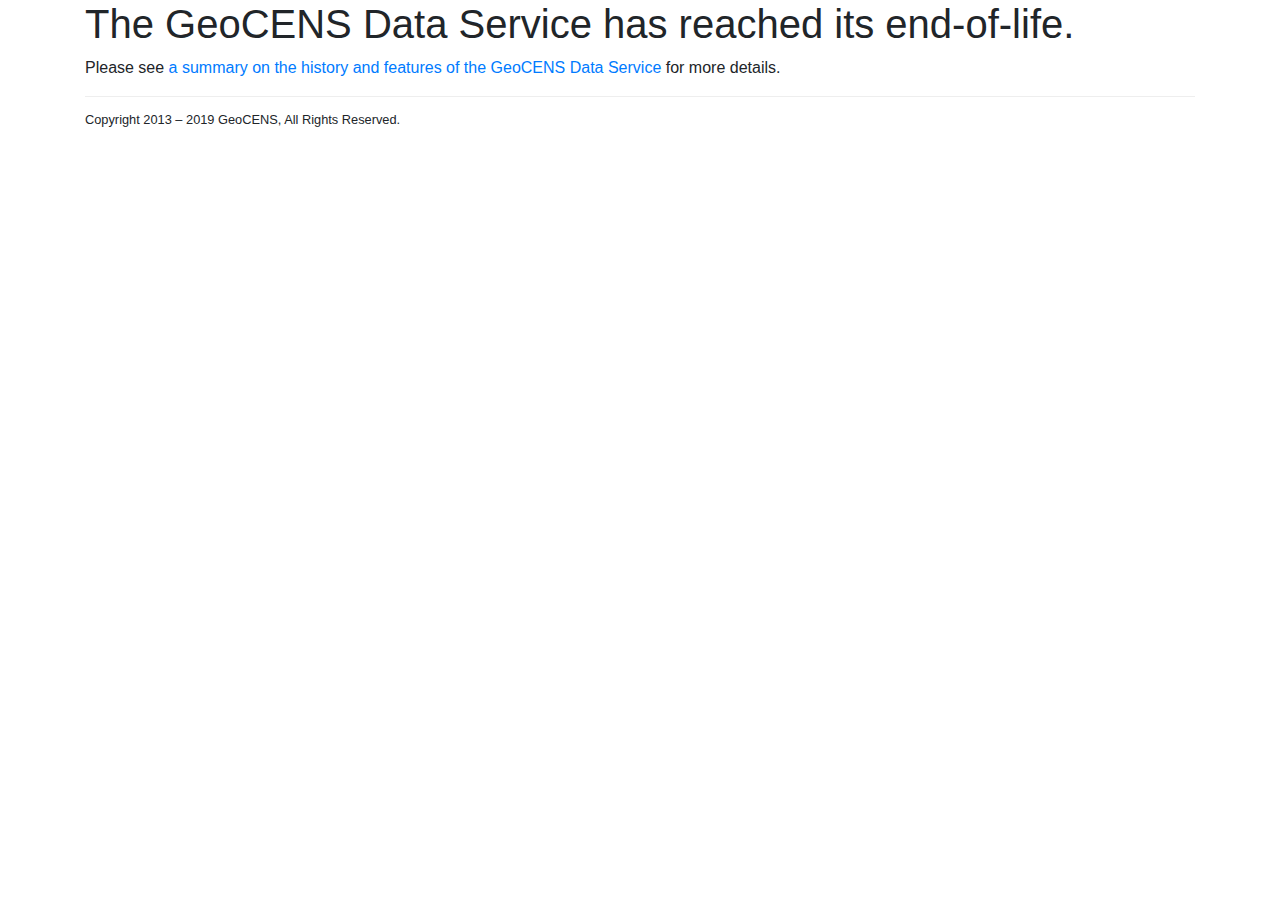
<file: sites/dataservice/index.html>
<!doctype html>
<html class="no-js" lang="en">

<head>
  <meta charset="utf-8">
  <title>GeoCENS Data Service</title>
  <meta name="description" content="GeoCENS Data Service">
  <meta name="viewport" content="width=device-width, initial-scale=1">

  <link rel="stylesheet" href="main.css">
</head>

<body>
  <!--[if IE]>
    <p class="browserupgrade">You are using an <strong>outdated</strong> browser. Please <a href="https://browsehappy.com/">upgrade your browser</a> to improve your experience and security.</p>
  <![endif]-->

  <div class="container">
    <h1>The GeoCENS Data Service has reached its end-of-life.</h1>

    <p>Please see <a href="about.html">a summary on the history and features of the GeoCENS Data Service</a> for more details.</p>

    <footer>
      Copyright 2013 &ndash; 2019 GeoCENS, All Rights Reserved.
    </footer>
  </div>
</body>

</html>
</file>
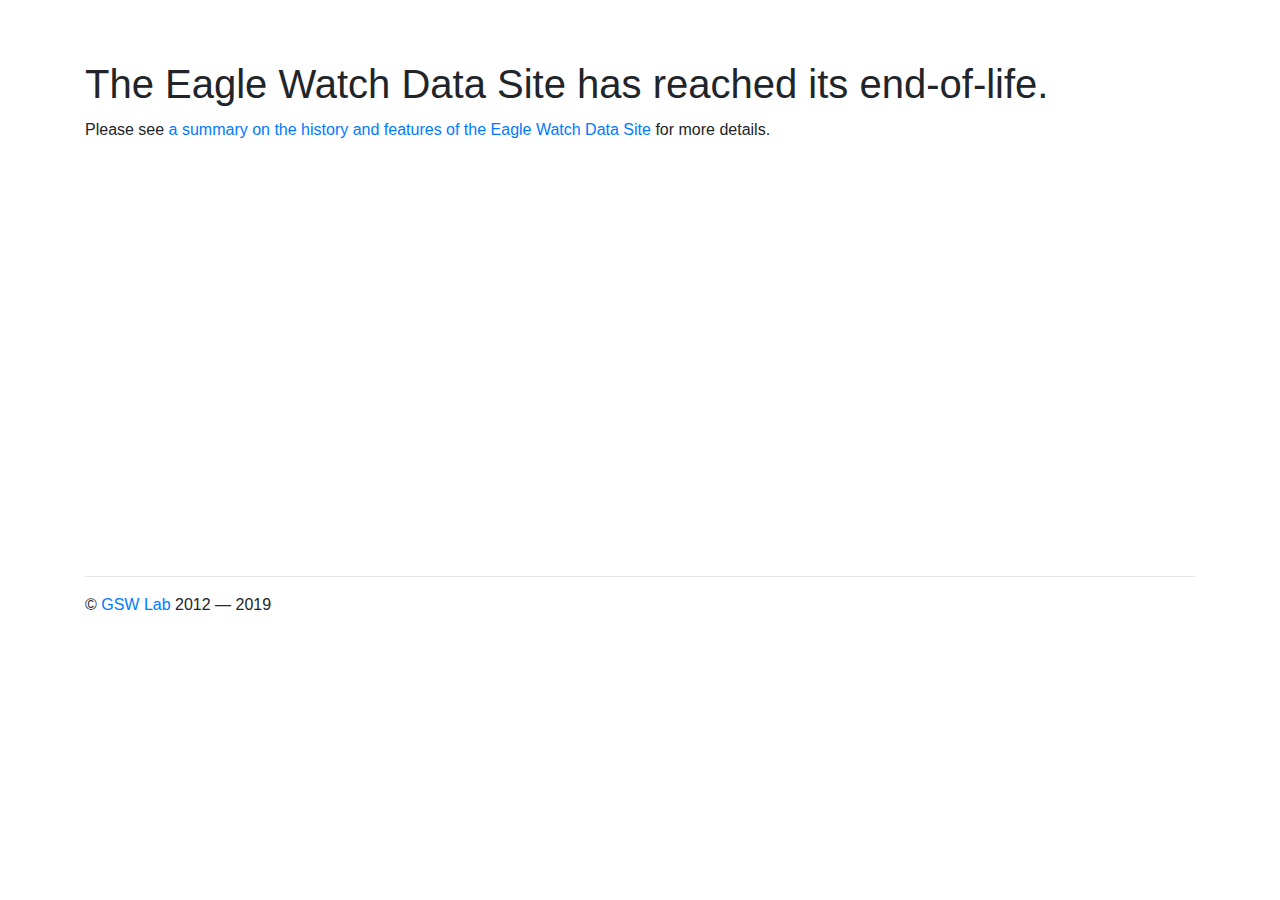
<file: sites/eaglewatch/index.html>
<!doctype html>
<html class="no-js" lang="en">

<head>
  <meta charset="utf-8">
  <title>Rocky Mountain Eagle Watch Data</title>
  <meta name="description" content="Rocky Mountain Eagle Watch Data">
  <meta name="viewport" content="width=device-width, initial-scale=1">

  <link rel="stylesheet" href="main.css">
</head>

<body>
  <!--[if IE]>
    <p class="browserupgrade">You are using an <strong>outdated</strong> browser. Please <a href="https://browsehappy.com/">upgrade your browser</a> to improve your experience and security.</p>
  <![endif]-->

  <div class="container">

    <div class="main-content">

      <h1>The Eagle Watch Data Site has reached its end-of-life.</h1>

      <p>Please see <a href="about.html">a summary on the history and features of the Eagle Watch Data Site</a> for more details.</p>
    </div>

    <hr>

    <footer>
      <p>&copy; <a href="https://geosensorweblab.github.io/">GSW Lab</a> 2012 &mdash; 2019</p>
    </footer>

  </div> <!-- /container -->
</body>

</html>
</file>
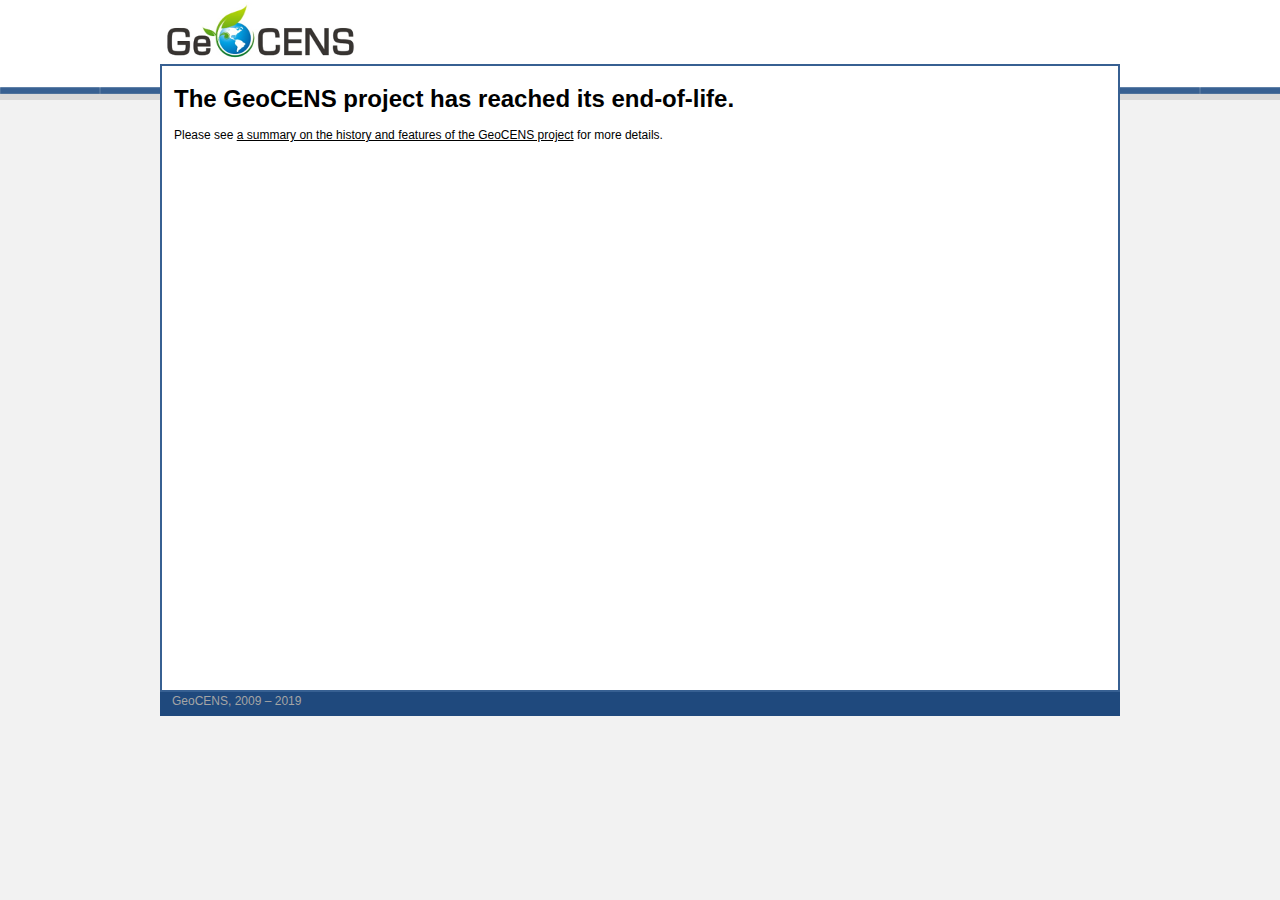
<file: sites/geocens/index.html>
<!doctype html>
<html class="no-js" lang="en">

<head>
  <meta charset="utf-8">
  <title>GeoCENS Portal</title>
  <meta name="description" content="GeoCENS Data Portal">
  <meta name="viewport" content="width=device-width, initial-scale=1">

  <link rel="stylesheet" href="main.css">
</head>

<body>
  <!--[if IE]>
    <p class="browserupgrade">You are using an <strong>outdated</strong> browser. Please <a href="https://browsehappy.com/">upgrade your browser</a> to improve your experience and security.</p>
  <![endif]-->

  <div id="page_margins">
    <div class="page">
      <div id="header">
        <a href="index.html"><img src="images/logo1.png" id="logo"></a>
      </div>

      <div id="main">
        <div id="main_content">
          <h1>The GeoCENS project has reached its end-of-life.</h1>

          <p>Please see <a href="about.html">a summary on the history and features of the GeoCENS project</a> for more details.</p>
        </div>
    </div>

    <div id="footer">
      <ul class="object_list">
        <li>GeoCENS, 2009 &ndash; 2019</li>
      </ul>
    </div>
  </div>
</body>

</html>
</file>
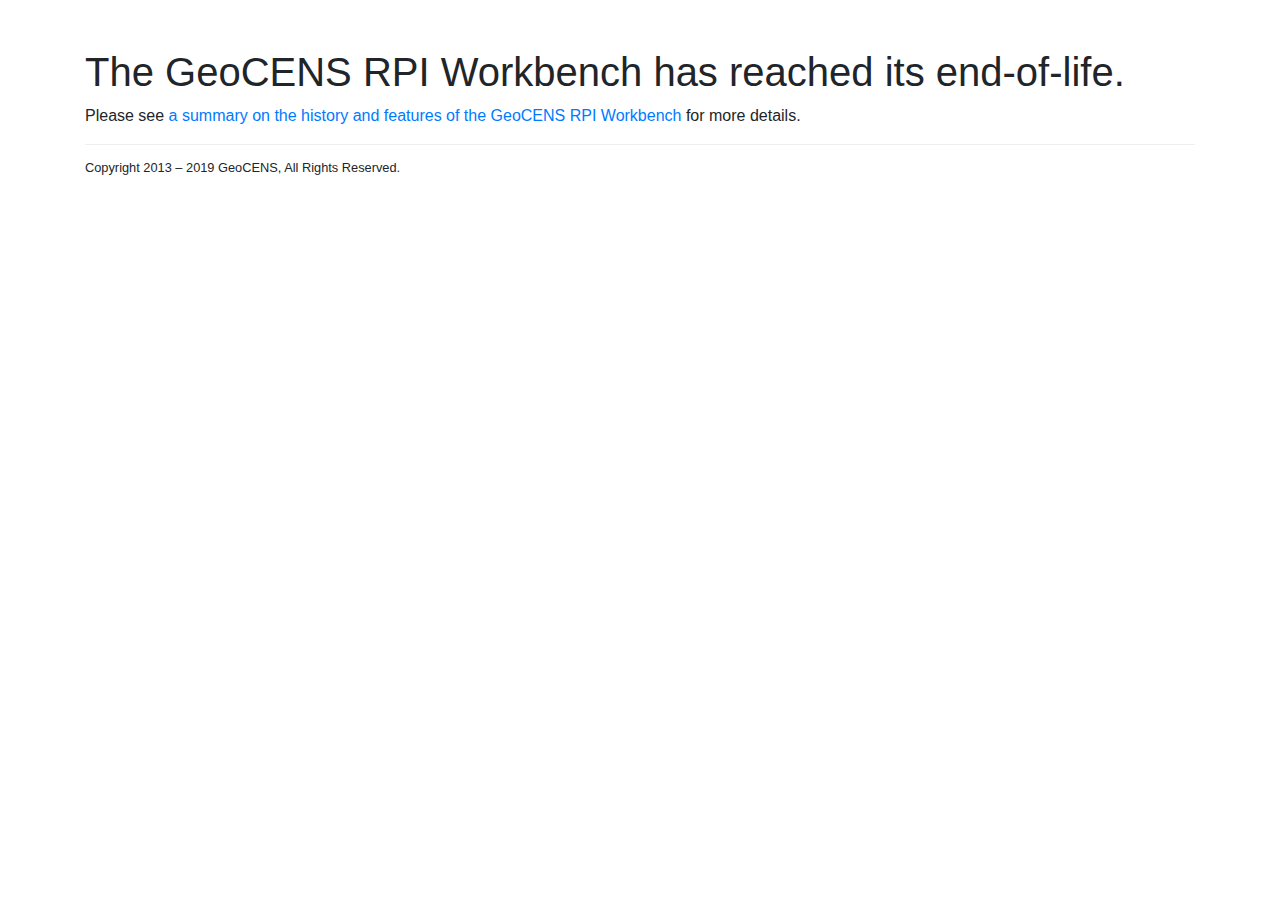
<file: sites/workbench/index.html>
<!doctype html>
<html class="no-js" lang="en">

<head>
  <meta charset="utf-8">
  <title>GeoCENS RPI Workbench</title>
  <meta name="description" content="GeoCENS RPI Workbench">
  <meta name="viewport" content="width=device-width, initial-scale=1">

  <link rel="stylesheet" href="main.css">
</head>

<body>
  <!--[if IE]>
    <p class="browserupgrade">You are using an <strong>outdated</strong> browser. Please <a href="https://browsehappy.com/">upgrade your browser</a> to improve your experience and security.</p>
  <![endif]-->

  <div class="container">
    <h1>The GeoCENS RPI Workbench has reached its end-of-life.</h1>

    <p>Please see <a href="about.html">a summary on the history and features of the GeoCENS RPI Workbench</a> for more details.</p>

    <footer>
      Copyright 2013 &ndash; 2019 GeoCENS, All Rights Reserved.
    </footer>
  </div>
</body>

</html>
</file>
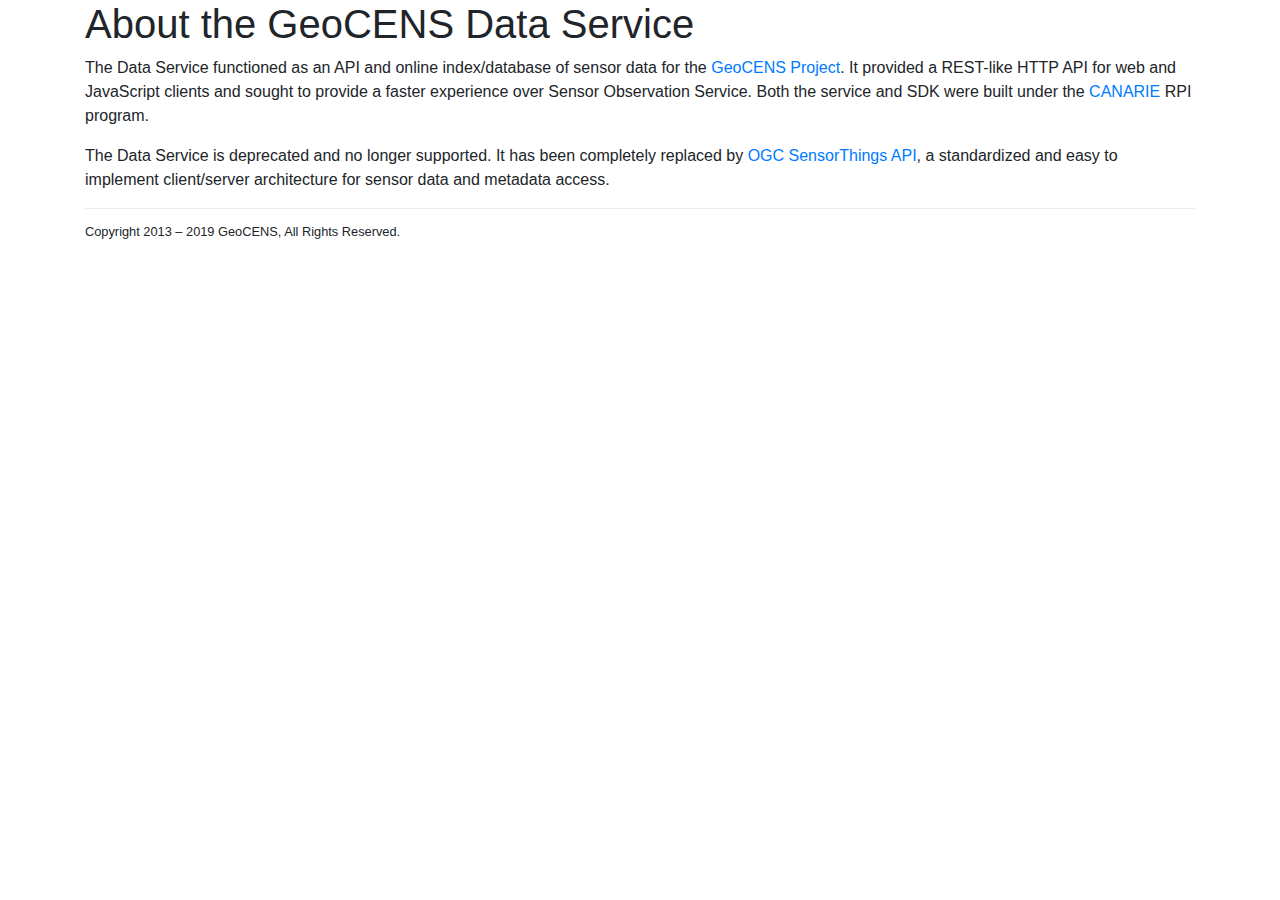
<file: sites/dataservice/about.html>
<!doctype html>
<html class="no-js" lang="en">

<head>
  <meta charset="utf-8">
  <title>About: GeoCENS Data Service</title>
  <meta name="description" content="About: GeoCENS Data Service">
  <meta name="viewport" content="width=device-width, initial-scale=1">

  <link rel="stylesheet" href="main.css">
</head>

<body>
  <!--[if IE]>
    <p class="browserupgrade">You are using an <strong>outdated</strong> browser. Please <a href="https://browsehappy.com/">upgrade your browser</a> to improve your experience and security.</p>
  <![endif]-->

  <div class="container">
    <h1>About the GeoCENS Data Service</h1>

    <p>The Data Service functioned as an API and online index/database of sensor data for the <a href="http://www.geocens.ca">GeoCENS Project</a>. It provided a REST-like HTTP API for web and JavaScript clients and sought to provide a faster experience over Sensor Observation Service. Both the service and SDK were built under the <a href="http://canarie.ca/">CANARIE</a> RPI program.</p>

    <p>The Data Service is deprecated and no longer supported. It has been completely replaced by <a href="https://github.com/opengeospatial/sensorthings">OGC SensorThings API</a>, a standardized and easy to implement client/server architecture for sensor data and metadata access.</p>

    <footer>
      Copyright 2013 &ndash; 2019 GeoCENS, All Rights Reserved.
    </footer>
  </div>
</body>

</html>
</file>
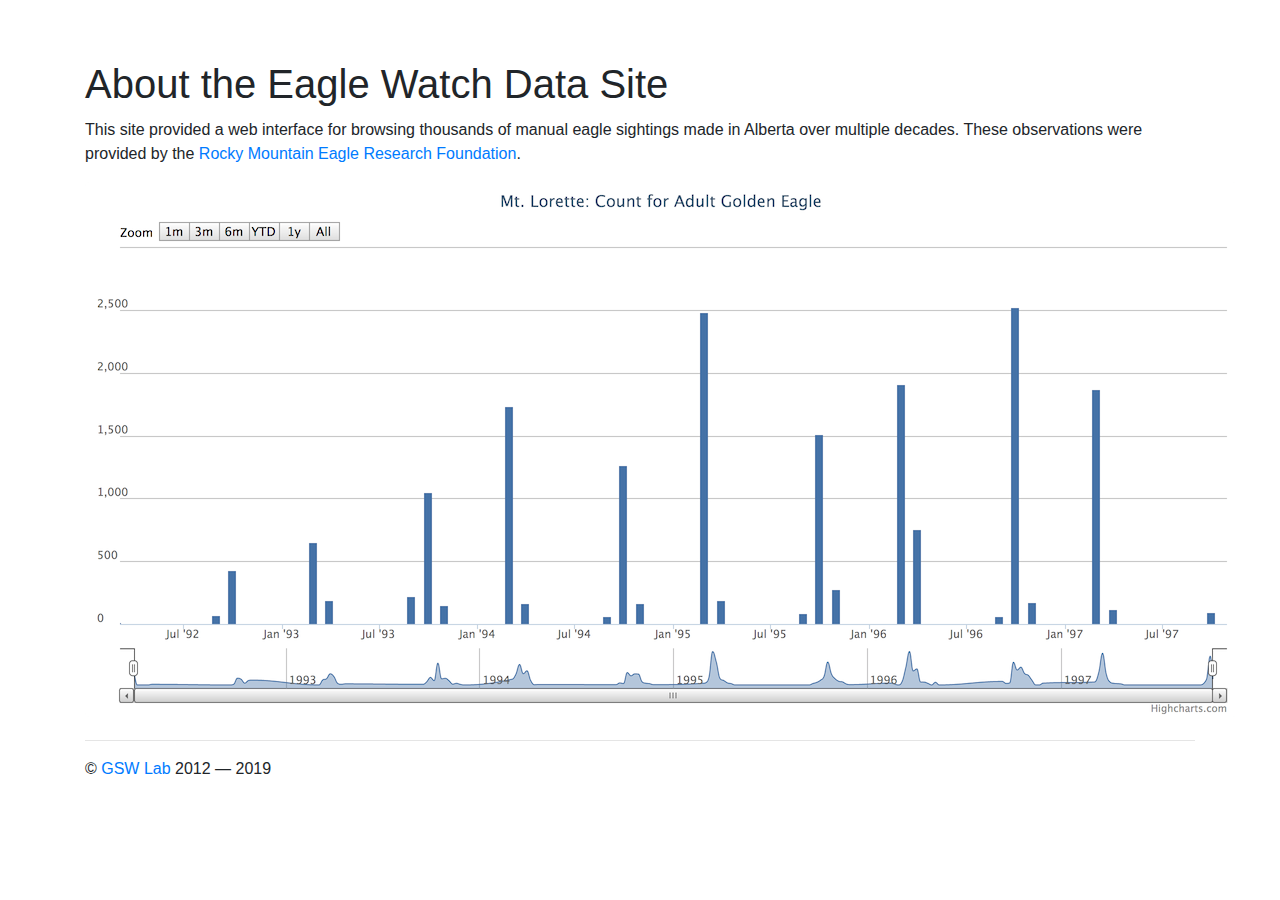
<file: sites/eaglewatch/about.html>
<!doctype html>
<html class="no-js" lang="en">

<head>
  <meta charset="utf-8">
  <title>Rocky Mountain Eagle Watch Data</title>
  <meta name="description" content="Rocky Mountain Eagle Watch Data">
  <meta name="viewport" content="width=device-width, initial-scale=1">

  <link rel="stylesheet" href="main.css">
</head>

<body>
  <!--[if IE]>
    <p class="browserupgrade">You are using an <strong>outdated</strong> browser. Please <a href="https://browsehappy.com/">upgrade your browser</a> to improve your experience and security.</p>
  <![endif]-->

  <div class="container">

    <div class="main-content">

      <h1>About the Eagle Watch Data Site</h1>

      <p>This site provided a web interface for browsing thousands of manual eagle sightings made in Alberta over multiple decades. These observations were provided by the <a href="http://eaglewatch.ca/">Rocky Mountain Eagle Research Foundation</a>.</p>

      <img src="images/sample_graph_50.png">
    </div>

    <hr>

    <footer>
      <p>&copy; <a href="https://geosensorweblab.github.io/">GSW Lab</a> 2012 &mdash; 2019</p>
    </footer>

  </div> <!-- /container -->
</body>

</html>
</file>
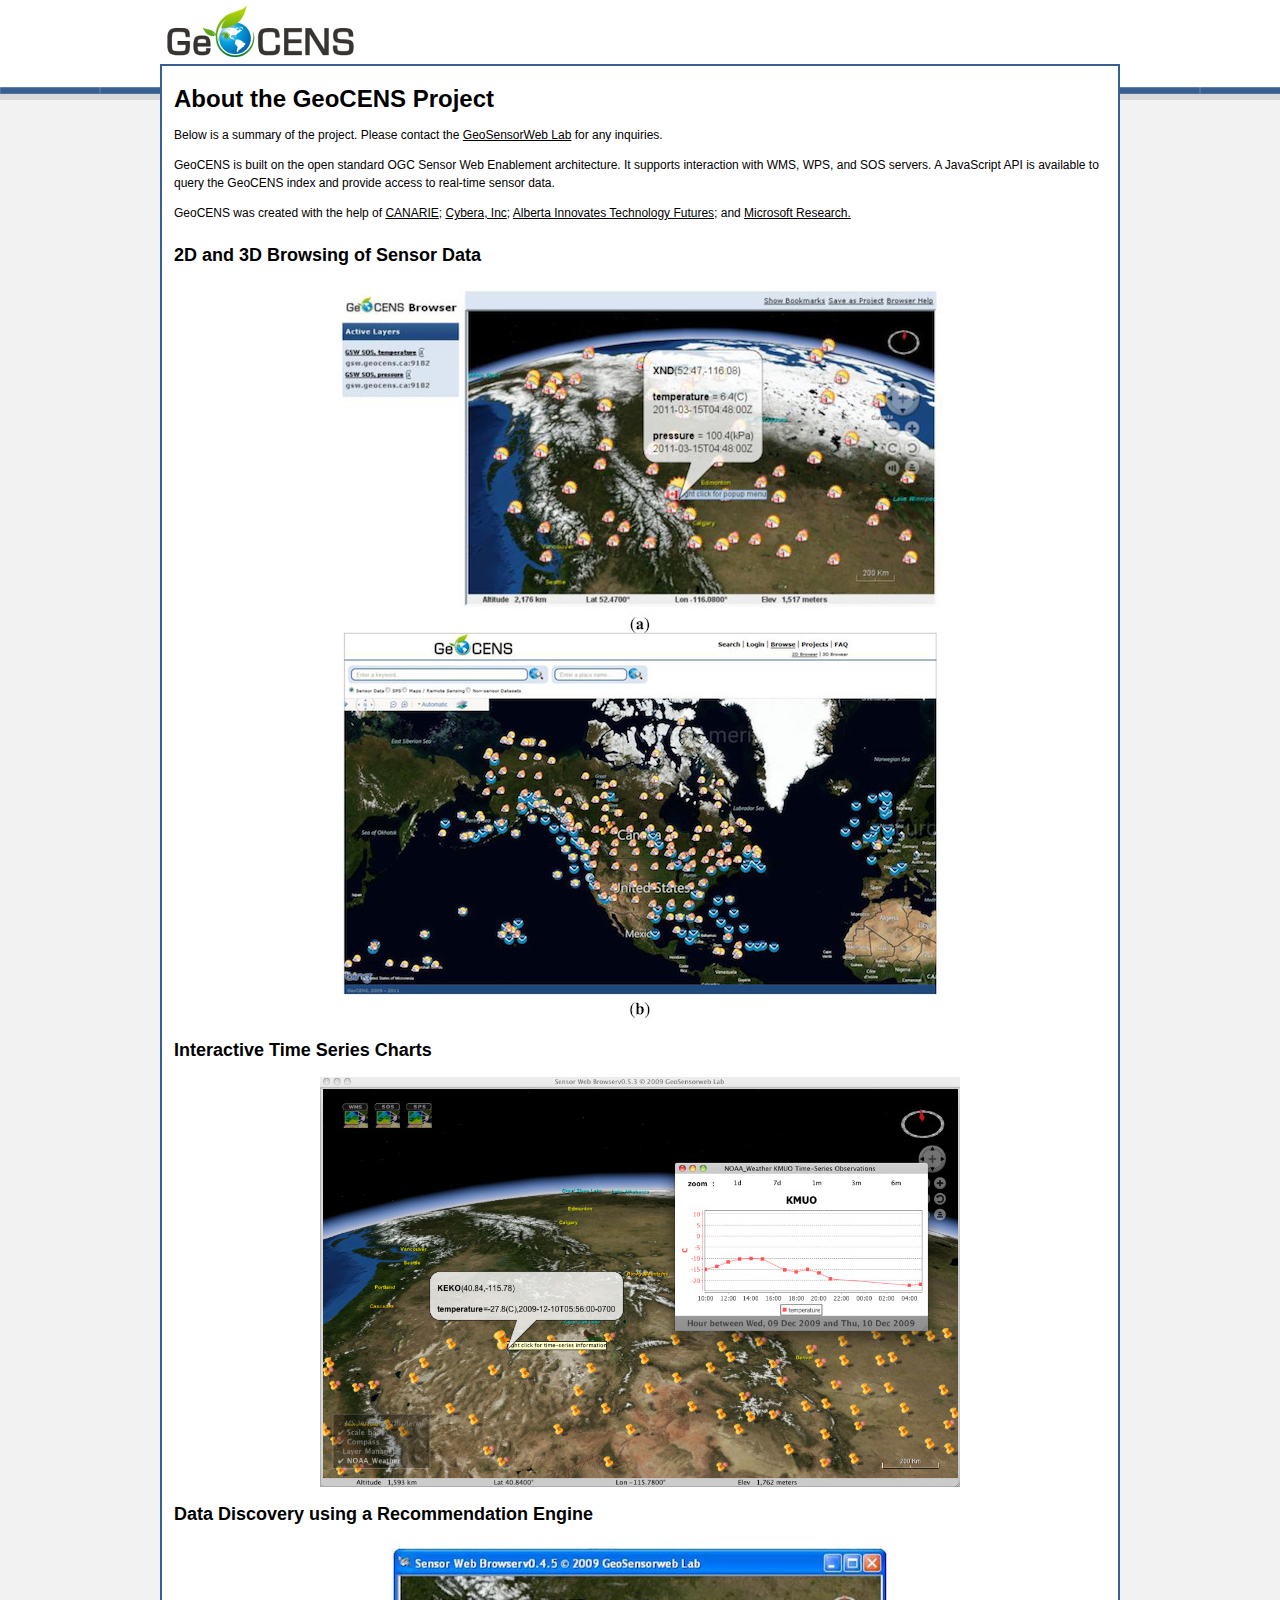
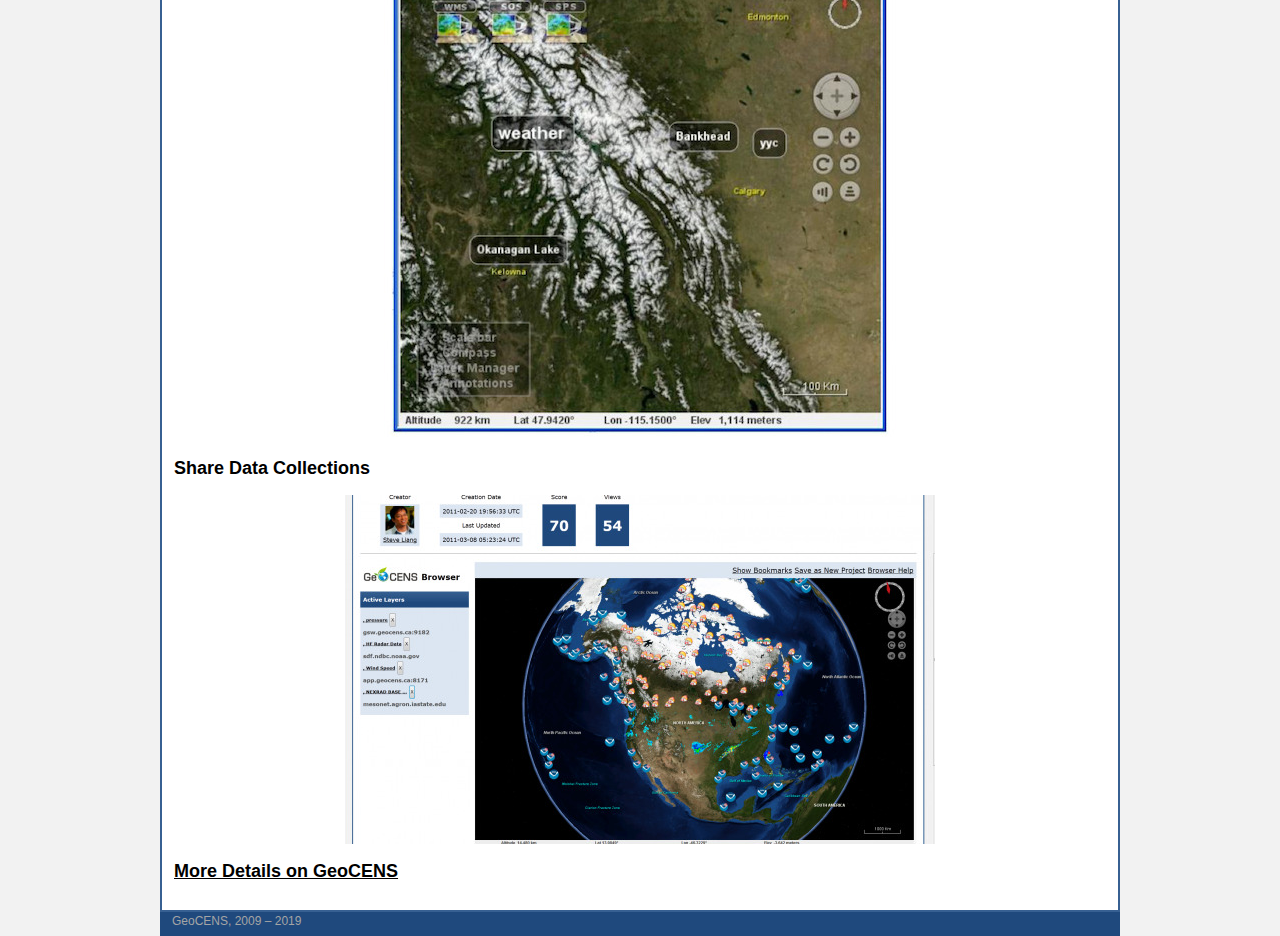
<file: sites/geocens/about.html>
<!doctype html>
<html class="no-js" lang="en">

<head>
  <meta charset="utf-8">
  <title>About: GeoCENS</title>
  <meta name="description" content="GeoCENS Data Portal">
  <meta name="viewport" content="width=device-width, initial-scale=1">

  <link rel="stylesheet" href="main.css">
</head>

<body>
  <!--[if IE]>
    <p class="browserupgrade">You are using an <strong>outdated</strong> browser. Please <a href="https://browsehappy.com/">upgrade your browser</a> to improve your experience and security.</p>
  <![endif]-->

  <div id="page_margins">
    <div class="page">
      <div id="header">
        <a href="index.html"><img src="images/logo1.png" id="logo"></a>
      </div>

      <div id="main">
        <div id="main_content">
          <h1>About the GeoCENS Project</h1>
          <p>Below is a summary of the project. Please contact the <a href="https://geosensorweblab.github.io/">GeoSensorWeb Lab</a> for any inquiries.</p>

          <p>GeoCENS is built on the open standard OGC Sensor Web Enablement architecture. It supports interaction with WMS, WPS, and SOS servers. A JavaScript API is available to query the GeoCENS index and provide access to real-time sensor data.</p>

          <p>GeoCENS was created with the help of <a href="http://canarie.ca/">CANARIE</a>; <a href="http://www.cybera.ca/">Cybera, Inc</a>; <a href="https://albertainnovates.ca/">Alberta Innovates Technology Futures</a>; and <a href="https://www.microsoft.com/en-us/research/">Microsoft Research.</p></a>

          <h2>2D and 3D Browsing of Sensor Data</h2>
          <img src="images/browsers.jpg">

          <h2>Interactive Time Series Charts</h2>
          <img src="images/chart.jpg">

          <h2>Data Discovery using a Recommendation Engine</h2>
          <img src="images/recommendation-engine.jpg">

          <h2>Share Data Collections</h2>
          <img src="images/project-view.jpg">

          <h2><a href="http://www.geocens.ca/">More Details on GeoCENS</a></h2>
        </div>
    </div>

    <div id="footer">
      <ul class="object_list">
        <li>GeoCENS, 2009 &ndash; 2019</li>
      </ul>
    </div>
  </div>
</body>

</html>
</file>
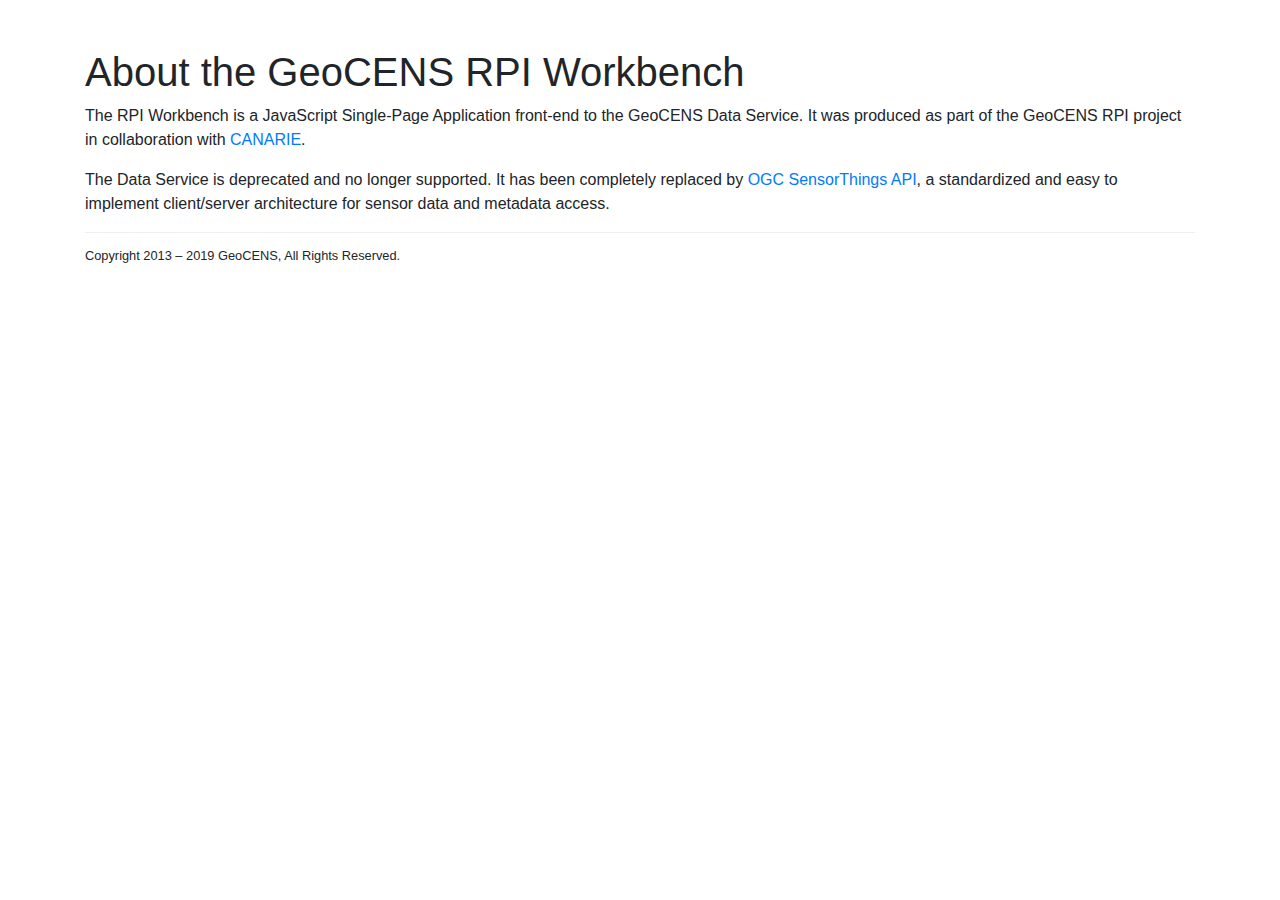
<file: sites/workbench/about.html>
<!doctype html>
<html class="no-js" lang="en">

<head>
  <meta charset="utf-8">
  <title>About: GeoCENS RPI Workbench</title>
  <meta name="description" content="About: GeoCENS RPI Workbench">
  <meta name="viewport" content="width=device-width, initial-scale=1">

  <link rel="stylesheet" href="main.css">
</head>

<body>
  <!--[if IE]>
    <p class="browserupgrade">You are using an <strong>outdated</strong> browser. Please <a href="https://browsehappy.com/">upgrade your browser</a> to improve your experience and security.</p>
  <![endif]-->

  <div class="container">
    <h1>About the GeoCENS RPI Workbench</h1>

    <p>The RPI Workbench is a JavaScript Single-Page Application front-end to the GeoCENS Data Service. It was produced as part of the GeoCENS RPI project in collaboration with <a href="http://canarie.ca/">CANARIE</a>.</p>

    <p>The Data Service is deprecated and no longer supported. It has been completely replaced by <a href="https://github.com/opengeospatial/sensorthings">OGC SensorThings API</a>, a standardized and easy to implement client/server architecture for sensor data and metadata access.</p>

    <footer>
      Copyright 2013 &ndash; 2019 GeoCENS, All Rights Reserved.
    </footer>
  </div>
</body>

</html>
</file>
<file: sites/geocens/main.css>
* {
  margin: 0;
  padding: 0;
}

body {
  background-image: url("images/stylesheet/background.png");
  background-repeat: repeat-x;
  background-color: #f2f2f2;
  font-family: Verdana, Helvetica, Arial, sans-serif;
  font-size: 12px;
  line-height: 18px;
  height: 100%
}

#page_margins {
min-height: 600px;
max-width: 960px;
margin-left: auto;
margin-right: auto;
background-color: #FFFFFF;
}

.page {
    width: 960px;
}

#main {
    border: 2px solid #376092;
    padding: 1em;
    min-height: 600px;
}

#header {
  overflow: auto;
  position: relative;
}

.object_list {
  list-style-type: none;
}


a { color: #000; }
a:visited { color: #000; }
a:hover { color: #fff; background-color:#376092; }

h1, p {
  padding: 0.5em 0;
}

h1 {
    font-size: 2em;
}

h2 {
  padding: 1em 0;
}

#logo {
  display: inline;
  float: left;
}

#footer {
  background-color: #1f497d;
  width: auto;
  padding-left: 1em;
  color: #a5a5a5;
  clear: both;
  min-height: 2em;
}

#footer a { color: #FFF; }
#footer a:visited { color: #FFF; }
#footer a:hover { background-color:#376092; }

img {
  margin: 0 auto;
  display: block;
  max-width: 900px;
}
</file>
<file: sites/dataservice/main.css>
/*** uncss> filename: https://cdnjs.cloudflare.com/ajax/libs/twitter-bootstrap/4.3.1/css/bootstrap.min.css ***/
/*!
 * Bootstrap v4.3.1 (https://getbootstrap.com/)
 * Copyright 2011-2019 The Bootstrap Authors
 * Copyright 2011-2019 Twitter, Inc.
 * Licensed under MIT (https://github.com/twbs/bootstrap/blob/master/LICENSE)
 */:root{--blue:#007bff;--indigo:#6610f2;--purple:#6f42c1;--pink:#e83e8c;--red:#dc3545;--orange:#fd7e14;--yellow:#ffc107;--green:#28a745;--teal:#20c997;--cyan:#17a2b8;--white:#fff;--gray:#6c757d;--gray-dark:#343a40;--primary:#007bff;--secondary:#6c757d;--success:#28a745;--info:#17a2b8;--warning:#ffc107;--danger:#dc3545;--light:#f8f9fa;--dark:#343a40;--breakpoint-xs:0;--breakpoint-sm:576px;--breakpoint-md:768px;--breakpoint-lg:992px;--breakpoint-xl:1200px;--font-family-sans-serif:-apple-system,BlinkMacSystemFont,"Segoe UI",Roboto,"Helvetica Neue",Arial,"Noto Sans",sans-serif,"Apple Color Emoji","Segoe UI Emoji","Segoe UI Symbol","Noto Color Emoji";--font-family-monospace:SFMono-Regular,Menlo,Monaco,Consolas,"Liberation Mono","Courier New",monospace}*,::after,::before{box-sizing:border-box}html{font-family:sans-serif;line-height:1.15;-webkit-text-size-adjust:100%;-webkit-tap-highlight-color:transparent}footer{display:block}body{margin:0;font-family:-apple-system,BlinkMacSystemFont,"Segoe UI",Roboto,"Helvetica Neue",Arial,"Noto Sans",sans-serif,"Apple Color Emoji","Segoe UI Emoji","Segoe UI Symbol","Noto Color Emoji";font-size:1rem;font-weight:400;line-height:1.5;color:#212529;text-align:left;background-color:#fff}h1{margin-top:0;margin-bottom:.5rem}p{margin-top:0;margin-bottom:1rem}a{color:#007bff;text-decoration:none;background-color:transparent}a:hover{color:#0056b3;text-decoration:underline}[type=button]:not(:disabled),[type=reset]:not(:disabled),[type=submit]:not(:disabled),button:not(:disabled){cursor:pointer}::-webkit-file-upload-button{font:inherit;-webkit-appearance:button}h1{margin-bottom:.5rem;font-weight:500;line-height:1.2}h1{font-size:2.5rem}.container{width:100%;padding-right:15px;padding-left:15px;margin-right:auto;margin-left:auto}@media (min-width:576px){.container{max-width:540px}}@media (min-width:768px){.container{max-width:720px}}@media (min-width:992px){.container{max-width:960px}}@media (min-width:1200px){.container{max-width:1140px}}.custom-control-input.is-valid:focus:not(:checked)~.custom-control-label::before,.was-validated .custom-control-input:valid:focus:not(:checked)~.custom-control-label::before{border-color:#28a745}.custom-control-input.is-invalid:focus:not(:checked)~.custom-control-label::before,.was-validated .custom-control-input:invalid:focus:not(:checked)~.custom-control-label::before{border-color:#dc3545}.btn-primary:not(:disabled):not(.disabled).active,.btn-primary:not(:disabled):not(.disabled):active{color:#fff;background-color:#0062cc;border-color:#005cbf}.btn-primary:not(:disabled):not(.disabled).active:focus,.btn-primary:not(:disabled):not(.disabled):active:focus{box-shadow:0 0 0 .2rem rgba(38,143,255,.5)}.btn-secondary:not(:disabled):not(.disabled).active,.btn-secondary:not(:disabled):not(.disabled):active{color:#fff;background-color:#545b62;border-color:#4e555b}.btn-secondary:not(:disabled):not(.disabled).active:focus,.btn-secondary:not(:disabled):not(.disabled):active:focus{box-shadow:0 0 0 .2rem rgba(130,138,145,.5)}.btn-success:not(:disabled):not(.disabled).active,.btn-success:not(:disabled):not(.disabled):active{color:#fff;background-color:#1e7e34;border-color:#1c7430}.btn-success:not(:disabled):not(.disabled).active:focus,.btn-success:not(:disabled):not(.disabled):active:focus{box-shadow:0 0 0 .2rem rgba(72,180,97,.5)}.btn-info:not(:disabled):not(.disabled).active,.btn-info:not(:disabled):not(.disabled):active{color:#fff;background-color:#117a8b;border-color:#10707f}.btn-info:not(:disabled):not(.disabled).active:focus,.btn-info:not(:disabled):not(.disabled):active:focus{box-shadow:0 0 0 .2rem rgba(58,176,195,.5)}.btn-warning:not(:disabled):not(.disabled).active,.btn-warning:not(:disabled):not(.disabled):active{color:#212529;background-color:#d39e00;border-color:#c69500}.btn-warning:not(:disabled):not(.disabled).active:focus,.btn-warning:not(:disabled):not(.disabled):active:focus{box-shadow:0 0 0 .2rem rgba(222,170,12,.5)}.btn-danger:not(:disabled):not(.disabled).active,.btn-danger:not(:disabled):not(.disabled):active{color:#fff;background-color:#bd2130;border-color:#b21f2d}.btn-danger:not(:disabled):not(.disabled).active:focus,.btn-danger:not(:disabled):not(.disabled):active:focus{box-shadow:0 0 0 .2rem rgba(225,83,97,.5)}.btn-light:not(:disabled):not(.disabled).active,.btn-light:not(:disabled):not(.disabled):active{color:#212529;background-color:#dae0e5;border-color:#d3d9df}.btn-light:not(:disabled):not(.disabled).active:focus,.btn-light:not(:disabled):not(.disabled):active:focus{box-shadow:0 0 0 .2rem rgba(216,217,219,.5)}.btn-dark:not(:disabled):not(.disabled).active,.btn-dark:not(:disabled):not(.disabled):active{color:#fff;background-color:#1d2124;border-color:#171a1d}.btn-dark:not(:disabled):not(.disabled).active:focus,.btn-dark:not(:disabled):not(.disabled):active:focus{box-shadow:0 0 0 .2rem rgba(82,88,93,.5)}.btn-outline-primary:not(:disabled):not(.disabled).active,.btn-outline-primary:not(:disabled):not(.disabled):active{color:#fff;background-color:#007bff;border-color:#007bff}.btn-outline-primary:not(:disabled):not(.disabled).active:focus,.btn-outline-primary:not(:disabled):not(.disabled):active:focus{box-shadow:0 0 0 .2rem rgba(0,123,255,.5)}.btn-outline-secondary:not(:disabled):not(.disabled).active,.btn-outline-secondary:not(:disabled):not(.disabled):active{color:#fff;background-color:#6c757d;border-color:#6c757d}.btn-outline-secondary:not(:disabled):not(.disabled).active:focus,.btn-outline-secondary:not(:disabled):not(.disabled):active:focus{box-shadow:0 0 0 .2rem rgba(108,117,125,.5)}.btn-outline-success:not(:disabled):not(.disabled).active,.btn-outline-success:not(:disabled):not(.disabled):active{color:#fff;background-color:#28a745;border-color:#28a745}.btn-outline-success:not(:disabled):not(.disabled).active:focus,.btn-outline-success:not(:disabled):not(.disabled):active:focus{box-shadow:0 0 0 .2rem rgba(40,167,69,.5)}.btn-outline-info:not(:disabled):not(.disabled).active,.btn-outline-info:not(:disabled):not(.disabled):active{color:#fff;background-color:#17a2b8;border-color:#17a2b8}.btn-outline-info:not(:disabled):not(.disabled).active:focus,.btn-outline-info:not(:disabled):not(.disabled):active:focus{box-shadow:0 0 0 .2rem rgba(23,162,184,.5)}.btn-outline-warning:not(:disabled):not(.disabled).active,.btn-outline-warning:not(:disabled):not(.disabled):active{color:#212529;background-color:#ffc107;border-color:#ffc107}.btn-outline-warning:not(:disabled):not(.disabled).active:focus,.btn-outline-warning:not(:disabled):not(.disabled):active:focus{box-shadow:0 0 0 .2rem rgba(255,193,7,.5)}.btn-outline-danger:not(:disabled):not(.disabled).active,.btn-outline-danger:not(:disabled):not(.disabled):active{color:#fff;background-color:#dc3545;border-color:#dc3545}.btn-outline-danger:not(:disabled):not(.disabled).active:focus,.btn-outline-danger:not(:disabled):not(.disabled):active:focus{box-shadow:0 0 0 .2rem rgba(220,53,69,.5)}.btn-outline-light:not(:disabled):not(.disabled).active,.btn-outline-light:not(:disabled):not(.disabled):active{color:#212529;background-color:#f8f9fa;border-color:#f8f9fa}.btn-outline-light:not(:disabled):not(.disabled).active:focus,.btn-outline-light:not(:disabled):not(.disabled):active:focus{box-shadow:0 0 0 .2rem rgba(248,249,250,.5)}.btn-outline-dark:not(:disabled):not(.disabled).active,.btn-outline-dark:not(:disabled):not(.disabled):active{color:#fff;background-color:#343a40;border-color:#343a40}.btn-outline-dark:not(:disabled):not(.disabled).active:focus,.btn-outline-dark:not(:disabled):not(.disabled):active:focus{box-shadow:0 0 0 .2rem rgba(52,58,64,.5)}.custom-control-input:focus:not(:checked)~.custom-control-label::before{border-color:#80bdff}.custom-control-input:not(:disabled):active~.custom-control-label::before{color:#fff;background-color:#b3d7ff;border-color:#b3d7ff}.close:not(:disabled):not(.disabled):focus,.close:not(:disabled):not(.disabled):hover{opacity:.75}@supports ((position:-webkit-sticky) or (position:sticky)){}@media print{*,::after,::before{text-shadow:none!important;box-shadow:none!important}a:not(.btn){text-decoration:underline}p{orphans:3;widows:3}@page{size:a3}body{min-width:992px!important}.container{min-width:992px!important}}
/*# sourceMappingURL=bootstrap.min.css.map */ 
/*** uncss> filename: sites/dataservice/main.css ***/
footer {
  margin-top: 1em;
  padding-top: 1em;
  display: block;
  font-size: 80%;
  border-top: 1px solid #eeeeee;
}
</file>
<file: sites/eaglewatch/main.css>
/*** uncss> filename: sites/eaglewatch/main.css ***/
/*** uncss> filename: https://cdnjs.cloudflare.com/ajax/libs/twitter-bootstrap/4.3.1/css/bootstrap.css ***/
/*!
 * Bootstrap v4.3.1 (https://getbootstrap.com/)
 * Copyright 2011-2019 The Bootstrap Authors
 * Copyright 2011-2019 Twitter, Inc.
 * Licensed under MIT (https://github.com/twbs/bootstrap/blob/master/LICENSE)
 */
:root {
  --blue: #007bff;
  --indigo: #6610f2;
  --purple: #6f42c1;
  --pink: #e83e8c;
  --red: #dc3545;
  --orange: #fd7e14;
  --yellow: #ffc107;
  --green: #28a745;
  --teal: #20c997;
  --cyan: #17a2b8;
  --white: #fff;
  --gray: #6c757d;
  --gray-dark: #343a40;
  --primary: #007bff;
  --secondary: #6c757d;
  --success: #28a745;
  --info: #17a2b8;
  --warning: #ffc107;
  --danger: #dc3545;
  --light: #f8f9fa;
  --dark: #343a40;
  --breakpoint-xs: 0;
  --breakpoint-sm: 576px;
  --breakpoint-md: 768px;
  --breakpoint-lg: 992px;
  --breakpoint-xl: 1200px;
  --font-family-sans-serif: -apple-system, BlinkMacSystemFont, "Segoe UI", Roboto, "Helvetica Neue", Arial, "Noto Sans", sans-serif, "Apple Color Emoji", "Segoe UI Emoji", "Segoe UI Symbol", "Noto Color Emoji";
  --font-family-monospace: SFMono-Regular, Menlo, Monaco, Consolas, "Liberation Mono", "Courier New", monospace;
}

*,
*::before,
*::after {
  box-sizing: border-box;
}

html {
  font-family: sans-serif;
  line-height: 1.15;
  -webkit-text-size-adjust: 100%;
  -webkit-tap-highlight-color: rgba(0, 0, 0, 0);
}

footer {
  display: block;
}

body {
  margin: 0;
  font-family: -apple-system, BlinkMacSystemFont, "Segoe UI", Roboto, "Helvetica Neue", Arial, "Noto Sans", sans-serif, "Apple Color Emoji", "Segoe UI Emoji", "Segoe UI Symbol", "Noto Color Emoji";
  font-size: 1rem;
  font-weight: 400;
  line-height: 1.5;
  color: #212529;
  text-align: left;
  background-color: #fff;
}

hr {
  box-sizing: content-box;
  height: 0;
  overflow: visible;
}

h1 {
  margin-top: 0;
  margin-bottom: 0.5rem;
}

p {
  margin-top: 0;
  margin-bottom: 1rem;
}

a {
  color: #007bff;
  text-decoration: none;
  background-color: transparent;
}

a:hover {
  color: #0056b3;
  text-decoration: underline;
}

button:not(:disabled),
[type="button"]:not(:disabled),
[type="reset"]:not(:disabled),
[type="submit"]:not(:disabled) {
  cursor: pointer;
}

::-webkit-file-upload-button {
  font: inherit;
  -webkit-appearance: button;
}

h1 {
  margin-bottom: 0.5rem;
  font-weight: 500;
  line-height: 1.2;
}

h1 {
  font-size: 2.5rem;
}

hr {
  margin-top: 1rem;
  margin-bottom: 1rem;
  border: 0;
  border-top: 1px solid rgba(0, 0, 0, 0.1);
}

.container {
  width: 100%;
  padding-right: 15px;
  padding-left: 15px;
  margin-right: auto;
  margin-left: auto;
}

@media (min-width: 576px) {
  .container {
    max-width: 540px;
  }
}

@media (min-width: 768px) {
  .container {
    max-width: 720px;
  }
}

@media (min-width: 992px) {
  .container {
    max-width: 960px;
  }
}

@media (min-width: 1200px) {
  .container {
    max-width: 1140px;
  }
}

.was-validated .custom-control-input:valid:focus:not(:checked) ~ .custom-control-label::before, .custom-control-input.is-valid:focus:not(:checked) ~ .custom-control-label::before {
  border-color: #28a745;
}

.was-validated .custom-control-input:invalid:focus:not(:checked) ~ .custom-control-label::before, .custom-control-input.is-invalid:focus:not(:checked) ~ .custom-control-label::before {
  border-color: #dc3545;
}

.btn-primary:not(:disabled):not(.disabled):active, .btn-primary:not(:disabled):not(.disabled).active {
  color: #fff;
  background-color: #0062cc;
  border-color: #005cbf;
}

.btn-primary:not(:disabled):not(.disabled):active:focus, .btn-primary:not(:disabled):not(.disabled).active:focus {
  box-shadow: 0 0 0 0.2rem rgba(38, 143, 255, 0.5);
}

.btn-secondary:not(:disabled):not(.disabled):active, .btn-secondary:not(:disabled):not(.disabled).active {
  color: #fff;
  background-color: #545b62;
  border-color: #4e555b;
}

.btn-secondary:not(:disabled):not(.disabled):active:focus, .btn-secondary:not(:disabled):not(.disabled).active:focus {
  box-shadow: 0 0 0 0.2rem rgba(130, 138, 145, 0.5);
}

.btn-success:not(:disabled):not(.disabled):active, .btn-success:not(:disabled):not(.disabled).active {
  color: #fff;
  background-color: #1e7e34;
  border-color: #1c7430;
}

.btn-success:not(:disabled):not(.disabled):active:focus, .btn-success:not(:disabled):not(.disabled).active:focus {
  box-shadow: 0 0 0 0.2rem rgba(72, 180, 97, 0.5);
}

.btn-info:not(:disabled):not(.disabled):active, .btn-info:not(:disabled):not(.disabled).active {
  color: #fff;
  background-color: #117a8b;
  border-color: #10707f;
}

.btn-info:not(:disabled):not(.disabled):active:focus, .btn-info:not(:disabled):not(.disabled).active:focus {
  box-shadow: 0 0 0 0.2rem rgba(58, 176, 195, 0.5);
}

.btn-warning:not(:disabled):not(.disabled):active, .btn-warning:not(:disabled):not(.disabled).active {
  color: #212529;
  background-color: #d39e00;
  border-color: #c69500;
}

.btn-warning:not(:disabled):not(.disabled):active:focus, .btn-warning:not(:disabled):not(.disabled).active:focus {
  box-shadow: 0 0 0 0.2rem rgba(222, 170, 12, 0.5);
}

.btn-danger:not(:disabled):not(.disabled):active, .btn-danger:not(:disabled):not(.disabled).active {
  color: #fff;
  background-color: #bd2130;
  border-color: #b21f2d;
}

.btn-danger:not(:disabled):not(.disabled):active:focus, .btn-danger:not(:disabled):not(.disabled).active:focus {
  box-shadow: 0 0 0 0.2rem rgba(225, 83, 97, 0.5);
}

.btn-light:not(:disabled):not(.disabled):active, .btn-light:not(:disabled):not(.disabled).active {
  color: #212529;
  background-color: #dae0e5;
  border-color: #d3d9df;
}

.btn-light:not(:disabled):not(.disabled):active:focus, .btn-light:not(:disabled):not(.disabled).active:focus {
  box-shadow: 0 0 0 0.2rem rgba(216, 217, 219, 0.5);
}

.btn-dark:not(:disabled):not(.disabled):active, .btn-dark:not(:disabled):not(.disabled).active {
  color: #fff;
  background-color: #1d2124;
  border-color: #171a1d;
}

.btn-dark:not(:disabled):not(.disabled):active:focus, .btn-dark:not(:disabled):not(.disabled).active:focus {
  box-shadow: 0 0 0 0.2rem rgba(82, 88, 93, 0.5);
}

.btn-outline-primary:not(:disabled):not(.disabled):active, .btn-outline-primary:not(:disabled):not(.disabled).active {
  color: #fff;
  background-color: #007bff;
  border-color: #007bff;
}

.btn-outline-primary:not(:disabled):not(.disabled):active:focus, .btn-outline-primary:not(:disabled):not(.disabled).active:focus {
  box-shadow: 0 0 0 0.2rem rgba(0, 123, 255, 0.5);
}

.btn-outline-secondary:not(:disabled):not(.disabled):active, .btn-outline-secondary:not(:disabled):not(.disabled).active {
  color: #fff;
  background-color: #6c757d;
  border-color: #6c757d;
}

.btn-outline-secondary:not(:disabled):not(.disabled):active:focus, .btn-outline-secondary:not(:disabled):not(.disabled).active:focus {
  box-shadow: 0 0 0 0.2rem rgba(108, 117, 125, 0.5);
}

.btn-outline-success:not(:disabled):not(.disabled):active, .btn-outline-success:not(:disabled):not(.disabled).active {
  color: #fff;
  background-color: #28a745;
  border-color: #28a745;
}

.btn-outline-success:not(:disabled):not(.disabled):active:focus, .btn-outline-success:not(:disabled):not(.disabled).active:focus {
  box-shadow: 0 0 0 0.2rem rgba(40, 167, 69, 0.5);
}

.btn-outline-info:not(:disabled):not(.disabled):active, .btn-outline-info:not(:disabled):not(.disabled).active {
  color: #fff;
  background-color: #17a2b8;
  border-color: #17a2b8;
}

.btn-outline-info:not(:disabled):not(.disabled):active:focus, .btn-outline-info:not(:disabled):not(.disabled).active:focus {
  box-shadow: 0 0 0 0.2rem rgba(23, 162, 184, 0.5);
}

.btn-outline-warning:not(:disabled):not(.disabled):active, .btn-outline-warning:not(:disabled):not(.disabled).active {
  color: #212529;
  background-color: #ffc107;
  border-color: #ffc107;
}

.btn-outline-warning:not(:disabled):not(.disabled):active:focus, .btn-outline-warning:not(:disabled):not(.disabled).active:focus {
  box-shadow: 0 0 0 0.2rem rgba(255, 193, 7, 0.5);
}

.btn-outline-danger:not(:disabled):not(.disabled):active, .btn-outline-danger:not(:disabled):not(.disabled).active {
  color: #fff;
  background-color: #dc3545;
  border-color: #dc3545;
}

.btn-outline-danger:not(:disabled):not(.disabled):active:focus, .btn-outline-danger:not(:disabled):not(.disabled).active:focus {
  box-shadow: 0 0 0 0.2rem rgba(220, 53, 69, 0.5);
}

.btn-outline-light:not(:disabled):not(.disabled):active, .btn-outline-light:not(:disabled):not(.disabled).active {
  color: #212529;
  background-color: #f8f9fa;
  border-color: #f8f9fa;
}

.btn-outline-light:not(:disabled):not(.disabled):active:focus, .btn-outline-light:not(:disabled):not(.disabled).active:focus {
  box-shadow: 0 0 0 0.2rem rgba(248, 249, 250, 0.5);
}

.btn-outline-dark:not(:disabled):not(.disabled):active, .btn-outline-dark:not(:disabled):not(.disabled).active {
  color: #fff;
  background-color: #343a40;
  border-color: #343a40;
}

.btn-outline-dark:not(:disabled):not(.disabled):active:focus, .btn-outline-dark:not(:disabled):not(.disabled).active:focus {
  box-shadow: 0 0 0 0.2rem rgba(52, 58, 64, 0.5);
}

.custom-control-input:focus:not(:checked) ~ .custom-control-label::before {
  border-color: #80bdff;
}

.custom-control-input:not(:disabled):active ~ .custom-control-label::before {
  color: #fff;
  background-color: #b3d7ff;
  border-color: #b3d7ff;
}

.close:not(:disabled):not(.disabled):hover, .close:not(:disabled):not(.disabled):focus {
  opacity: .75;
}

@supports ((position: -webkit-sticky) or (position: sticky)) {
}

@media print {
  *,
  *::before,
  *::after {
    text-shadow: none !important;
    box-shadow: none !important;
  }
  a:not(.btn) {
    text-decoration: underline;
  }
  p {
    orphans: 3;
    widows: 3;
  }
  @page {
    size: a3;
  }
  body {
    min-width: 992px !important;
  }
  .container {
    min-width: 992px !important;
  }
}
/*# sourceMappingURL=bootstrap.css.map */ 
/*** uncss> filename: sites/eaglewatch/main.css ***/
body {
  padding-top: 60px;
}

.main-content {
  min-height: 500px;
}

h1 {
  margin-bottom: 0.25em;
}
</file>
<file: sites/workbench/main.css>
/*** uncss> filename: https://cdnjs.cloudflare.com/ajax/libs/twitter-bootstrap/4.3.1/css/bootstrap.min.css ***/
/*!
 * Bootstrap v4.3.1 (https://getbootstrap.com/)
 * Copyright 2011-2019 The Bootstrap Authors
 * Copyright 2011-2019 Twitter, Inc.
 * Licensed under MIT (https://github.com/twbs/bootstrap/blob/master/LICENSE)
 */:root{--blue:#007bff;--indigo:#6610f2;--purple:#6f42c1;--pink:#e83e8c;--red:#dc3545;--orange:#fd7e14;--yellow:#ffc107;--green:#28a745;--teal:#20c997;--cyan:#17a2b8;--white:#fff;--gray:#6c757d;--gray-dark:#343a40;--primary:#007bff;--secondary:#6c757d;--success:#28a745;--info:#17a2b8;--warning:#ffc107;--danger:#dc3545;--light:#f8f9fa;--dark:#343a40;--breakpoint-xs:0;--breakpoint-sm:576px;--breakpoint-md:768px;--breakpoint-lg:992px;--breakpoint-xl:1200px;--font-family-sans-serif:-apple-system,BlinkMacSystemFont,"Segoe UI",Roboto,"Helvetica Neue",Arial,"Noto Sans",sans-serif,"Apple Color Emoji","Segoe UI Emoji","Segoe UI Symbol","Noto Color Emoji";--font-family-monospace:SFMono-Regular,Menlo,Monaco,Consolas,"Liberation Mono","Courier New",monospace}*,::after,::before{box-sizing:border-box}html{font-family:sans-serif;line-height:1.15;-webkit-text-size-adjust:100%;-webkit-tap-highlight-color:transparent}footer{display:block}body{margin:0;font-family:-apple-system,BlinkMacSystemFont,"Segoe UI",Roboto,"Helvetica Neue",Arial,"Noto Sans",sans-serif,"Apple Color Emoji","Segoe UI Emoji","Segoe UI Symbol","Noto Color Emoji";font-size:1rem;font-weight:400;line-height:1.5;color:#212529;text-align:left;background-color:#fff}h1{margin-top:0;margin-bottom:.5rem}p{margin-top:0;margin-bottom:1rem}a{color:#007bff;text-decoration:none;background-color:transparent}a:hover{color:#0056b3;text-decoration:underline}[type=button]:not(:disabled),[type=reset]:not(:disabled),[type=submit]:not(:disabled),button:not(:disabled){cursor:pointer}::-webkit-file-upload-button{font:inherit;-webkit-appearance:button}h1{margin-bottom:.5rem;font-weight:500;line-height:1.2}h1{font-size:2.5rem}.container{width:100%;padding-right:15px;padding-left:15px;margin-right:auto;margin-left:auto}@media (min-width:576px){.container{max-width:540px}}@media (min-width:768px){.container{max-width:720px}}@media (min-width:992px){.container{max-width:960px}}@media (min-width:1200px){.container{max-width:1140px}}.custom-control-input.is-valid:focus:not(:checked)~.custom-control-label::before,.was-validated .custom-control-input:valid:focus:not(:checked)~.custom-control-label::before{border-color:#28a745}.custom-control-input.is-invalid:focus:not(:checked)~.custom-control-label::before,.was-validated .custom-control-input:invalid:focus:not(:checked)~.custom-control-label::before{border-color:#dc3545}.btn-primary:not(:disabled):not(.disabled).active,.btn-primary:not(:disabled):not(.disabled):active{color:#fff;background-color:#0062cc;border-color:#005cbf}.btn-primary:not(:disabled):not(.disabled).active:focus,.btn-primary:not(:disabled):not(.disabled):active:focus{box-shadow:0 0 0 .2rem rgba(38,143,255,.5)}.btn-secondary:not(:disabled):not(.disabled).active,.btn-secondary:not(:disabled):not(.disabled):active{color:#fff;background-color:#545b62;border-color:#4e555b}.btn-secondary:not(:disabled):not(.disabled).active:focus,.btn-secondary:not(:disabled):not(.disabled):active:focus{box-shadow:0 0 0 .2rem rgba(130,138,145,.5)}.btn-success:not(:disabled):not(.disabled).active,.btn-success:not(:disabled):not(.disabled):active{color:#fff;background-color:#1e7e34;border-color:#1c7430}.btn-success:not(:disabled):not(.disabled).active:focus,.btn-success:not(:disabled):not(.disabled):active:focus{box-shadow:0 0 0 .2rem rgba(72,180,97,.5)}.btn-info:not(:disabled):not(.disabled).active,.btn-info:not(:disabled):not(.disabled):active{color:#fff;background-color:#117a8b;border-color:#10707f}.btn-info:not(:disabled):not(.disabled).active:focus,.btn-info:not(:disabled):not(.disabled):active:focus{box-shadow:0 0 0 .2rem rgba(58,176,195,.5)}.btn-warning:not(:disabled):not(.disabled).active,.btn-warning:not(:disabled):not(.disabled):active{color:#212529;background-color:#d39e00;border-color:#c69500}.btn-warning:not(:disabled):not(.disabled).active:focus,.btn-warning:not(:disabled):not(.disabled):active:focus{box-shadow:0 0 0 .2rem rgba(222,170,12,.5)}.btn-danger:not(:disabled):not(.disabled).active,.btn-danger:not(:disabled):not(.disabled):active{color:#fff;background-color:#bd2130;border-color:#b21f2d}.btn-danger:not(:disabled):not(.disabled).active:focus,.btn-danger:not(:disabled):not(.disabled):active:focus{box-shadow:0 0 0 .2rem rgba(225,83,97,.5)}.btn-light:not(:disabled):not(.disabled).active,.btn-light:not(:disabled):not(.disabled):active{color:#212529;background-color:#dae0e5;border-color:#d3d9df}.btn-light:not(:disabled):not(.disabled).active:focus,.btn-light:not(:disabled):not(.disabled):active:focus{box-shadow:0 0 0 .2rem rgba(216,217,219,.5)}.btn-dark:not(:disabled):not(.disabled).active,.btn-dark:not(:disabled):not(.disabled):active{color:#fff;background-color:#1d2124;border-color:#171a1d}.btn-dark:not(:disabled):not(.disabled).active:focus,.btn-dark:not(:disabled):not(.disabled):active:focus{box-shadow:0 0 0 .2rem rgba(82,88,93,.5)}.btn-outline-primary:not(:disabled):not(.disabled).active,.btn-outline-primary:not(:disabled):not(.disabled):active{color:#fff;background-color:#007bff;border-color:#007bff}.btn-outline-primary:not(:disabled):not(.disabled).active:focus,.btn-outline-primary:not(:disabled):not(.disabled):active:focus{box-shadow:0 0 0 .2rem rgba(0,123,255,.5)}.btn-outline-secondary:not(:disabled):not(.disabled).active,.btn-outline-secondary:not(:disabled):not(.disabled):active{color:#fff;background-color:#6c757d;border-color:#6c757d}.btn-outline-secondary:not(:disabled):not(.disabled).active:focus,.btn-outline-secondary:not(:disabled):not(.disabled):active:focus{box-shadow:0 0 0 .2rem rgba(108,117,125,.5)}.btn-outline-success:not(:disabled):not(.disabled).active,.btn-outline-success:not(:disabled):not(.disabled):active{color:#fff;background-color:#28a745;border-color:#28a745}.btn-outline-success:not(:disabled):not(.disabled).active:focus,.btn-outline-success:not(:disabled):not(.disabled):active:focus{box-shadow:0 0 0 .2rem rgba(40,167,69,.5)}.btn-outline-info:not(:disabled):not(.disabled).active,.btn-outline-info:not(:disabled):not(.disabled):active{color:#fff;background-color:#17a2b8;border-color:#17a2b8}.btn-outline-info:not(:disabled):not(.disabled).active:focus,.btn-outline-info:not(:disabled):not(.disabled):active:focus{box-shadow:0 0 0 .2rem rgba(23,162,184,.5)}.btn-outline-warning:not(:disabled):not(.disabled).active,.btn-outline-warning:not(:disabled):not(.disabled):active{color:#212529;background-color:#ffc107;border-color:#ffc107}.btn-outline-warning:not(:disabled):not(.disabled).active:focus,.btn-outline-warning:not(:disabled):not(.disabled):active:focus{box-shadow:0 0 0 .2rem rgba(255,193,7,.5)}.btn-outline-danger:not(:disabled):not(.disabled).active,.btn-outline-danger:not(:disabled):not(.disabled):active{color:#fff;background-color:#dc3545;border-color:#dc3545}.btn-outline-danger:not(:disabled):not(.disabled).active:focus,.btn-outline-danger:not(:disabled):not(.disabled):active:focus{box-shadow:0 0 0 .2rem rgba(220,53,69,.5)}.btn-outline-light:not(:disabled):not(.disabled).active,.btn-outline-light:not(:disabled):not(.disabled):active{color:#212529;background-color:#f8f9fa;border-color:#f8f9fa}.btn-outline-light:not(:disabled):not(.disabled).active:focus,.btn-outline-light:not(:disabled):not(.disabled):active:focus{box-shadow:0 0 0 .2rem rgba(248,249,250,.5)}.btn-outline-dark:not(:disabled):not(.disabled).active,.btn-outline-dark:not(:disabled):not(.disabled):active{color:#fff;background-color:#343a40;border-color:#343a40}.btn-outline-dark:not(:disabled):not(.disabled).active:focus,.btn-outline-dark:not(:disabled):not(.disabled):active:focus{box-shadow:0 0 0 .2rem rgba(52,58,64,.5)}.custom-control-input:focus:not(:checked)~.custom-control-label::before{border-color:#80bdff}.custom-control-input:not(:disabled):active~.custom-control-label::before{color:#fff;background-color:#b3d7ff;border-color:#b3d7ff}.close:not(:disabled):not(.disabled):focus,.close:not(:disabled):not(.disabled):hover{opacity:.75}@supports ((position:-webkit-sticky) or (position:sticky)){}@media print{*,::after,::before{text-shadow:none!important;box-shadow:none!important}a:not(.btn){text-decoration:underline}p{orphans:3;widows:3}@page{size:a3}body{min-width:992px!important}.container{min-width:992px!important}}
/*# sourceMappingURL=bootstrap.min.css.map */ 
/*** uncss> filename: sites/dataservice/main.css ***/
footer {
  margin-top: 1em;
  padding-top: 1em;
  display: block;
  font-size: 80%;
  border-top: 1px solid #eeeeee;
}

body {
	padding-top: 3em;
}
</file>
